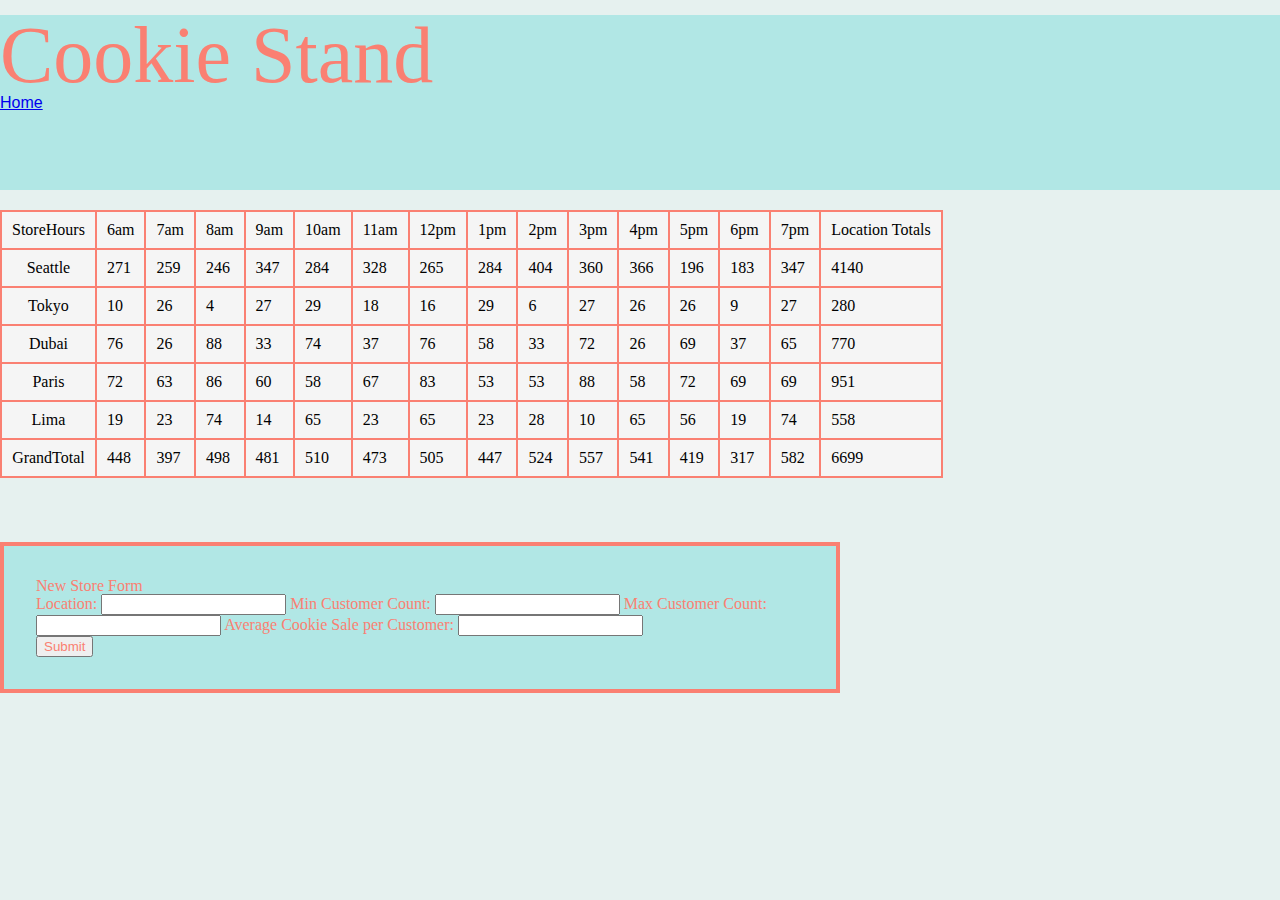
<file: sales.html>
<!DOCTYPE html>
<html lang="en">
<head>
  <title>Cookie Store</title>
    <link rel="stylesheet" href="css/reset.css">
    <link rel="stylesheet" href="css/style.css">
    <link rel="preconnect" href="https://fonts.googleapis.com">
    <link rel="preconnect" href="https://fonts.gstatic.com" crossorigin>
    <link href="https://fonts.googleapis.com/css2?family=Poppins&display=swap" rel="stylesheet">
    <link href="https://fonts.googleapis.com/css2?family=Archivo&display=swap" rel="stylesheet">
</head>
<body>
    <header>        
        <h1>Cookie Stand</h1>
        <a href="index.html">Home</a>
    </header>
    <main>
    <table id="table"></table>
        <form id="new-form">

            <fieldset>

                <legend>New Store Form</legend>

                <label for="location">Location:</label>
                <input id="location" type="text" name="location">
                </label>

                <label for="minCus">Min Customer Count:</label>
                <input id="minCus" type="text" name="minCus">
                </label>

                <label for="maxCus">Max Customer Count:</label>
                <input id="maxCus" type="text" name="maxCus">
                </label>

                <label for="avgSale">Average Cookie Sale per Customer:</label>
                <input id="avgSale" type="text" name="avgSale">
                </label>
                
            </fieldset>
            <button type="submit">Submit</button>

        </form>
     </main>
    <script src="js/app.js"></script>
</body>
</html>
</file>
<file: css/style.css>
body {
  background-color: rgb(230, 241, 239);
  font-family: Arial, Helvetica, sans-serif;
}

header {
background-color: rgb(177, 231, 229);
height: 175px;
margin-bottom: 20px;
}

#salmonimg {
  max-width: 25%;
}

#titlecontainer {
  display: flex;
  flex-direction: row;
  justify-content: space-evenly;
  margin-top: 20px;
}

#maincontentcontainer {
  display: flex;
  margin: 50px;
}

nav ul {
  width: 100%;
  display: inline-flex;
  justify-content: space-evenly;
  margin: auto;
}

header h1 {
  color: salmon;
  font-size: 80px;
  font-family: fantasy;
  margin-top: 15px;
  text-align: start;
}

#familyimg {
  max-width: 50%;
  margin-left: 25px;
  justify-content: space-around;
}

#fishimg {
  max-width: 100%;
  margin-left: 25px;
  justify-content: space-around;
}


main p {
  background-color: rgb(177, 231, 229);
  align-content: flex-start;
  font-family: cursive;
  color: salmon;
  font-size: 25px;
}

#groupimg {
  display: flex;
  justify-content: space-evenly;
}

table * {
  font-family: 'Times New Roman', Times, serif;
  background-color: whitesmoke;
  border: 2px solid salmon;
  padding: 10px;
  
}

td:hover {
  background-color: salmon;
}

th:hover {
  background-color: salmon;
}

nav img {
  float: left;
  margin-top: 15px;
  margin-bottom: 30px;
}

main ul li img {
  width: 50%;
  height: auto;
}

#locationsandhours {
  display: flex;
  color: salmon;
  font-family: cursive;
  font-size: 25px;
  }

  form {
  font-family: fantasy;
  color: salmon;
  padding: 2rem;
  width: 60%;
  margin: auto;
  margin-top: 4rem;
  background-color: rgb(177, 231, 229);
  border: 4px solid salmon;
  grid-template-columns: 1fr 1.25fr;
  display: inline-block;
  }

  button {
    color: salmon;
    
    
  }

footer div {
  background-image: url(img/salmon.png);
  }
</file>
